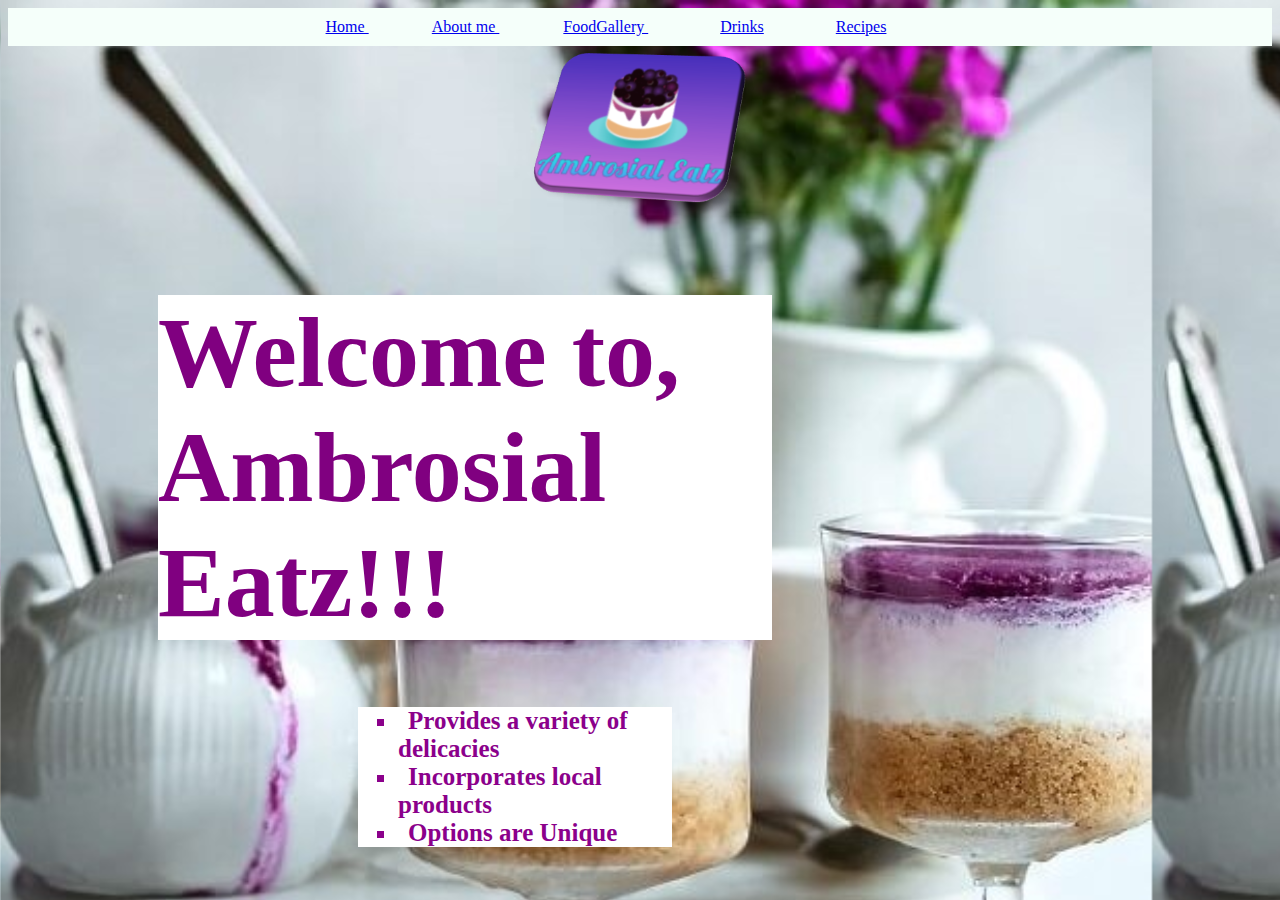
<file: index.html>
<!DOCTYPE html>
<html>
<head>
<title>
Creole Cuisine
</title>
<link href= "MyStyleSheet.css" rel="stylesheet">

</head>
<body id="bodytag">

<div class= "Navbar">
<a href="index.html"> Home </a> &nbsp; &nbsp; &nbsp; &nbsp; &nbsp; &nbsp; &nbsp; &nbsp;
<a href="AboutMe.html"> About me </a> &nbsp; &nbsp; &nbsp; &nbsp; &nbsp; &nbsp; &nbsp; &nbsp;
<a href="FoodGallery.html"> FoodGallery </a> &nbsp; &nbsp; &nbsp; &nbsp; &nbsp; &nbsp; &nbsp; &nbsp; &nbsp;
<a href="DrinkGallery.html"> Drinks</a>&nbsp; &nbsp; &nbsp; &nbsp; &nbsp; &nbsp; &nbsp; &nbsp; &nbsp;
<a href="Recipes.html"> Recipes</a>&nbsp; &nbsp; &nbsp; &nbsp; &nbsp; &nbsp; &nbsp; &nbsp; &nbsp;
</div class= "Navbar">

<center>
<img src= "Picture2.png" alt= "Logo picture" id="pictures">
</center>

<h1>Welcome to,
<br>
Ambrosial Eatz!!! </h1>
<!--Paragraph 1-->
<ul>
<li>Provides a variety of delicacies </li>
<li>Incorporates local products </li>
<li>Options are Unique </li>
</ul>



</body id="bodytag">
</html>
</file>
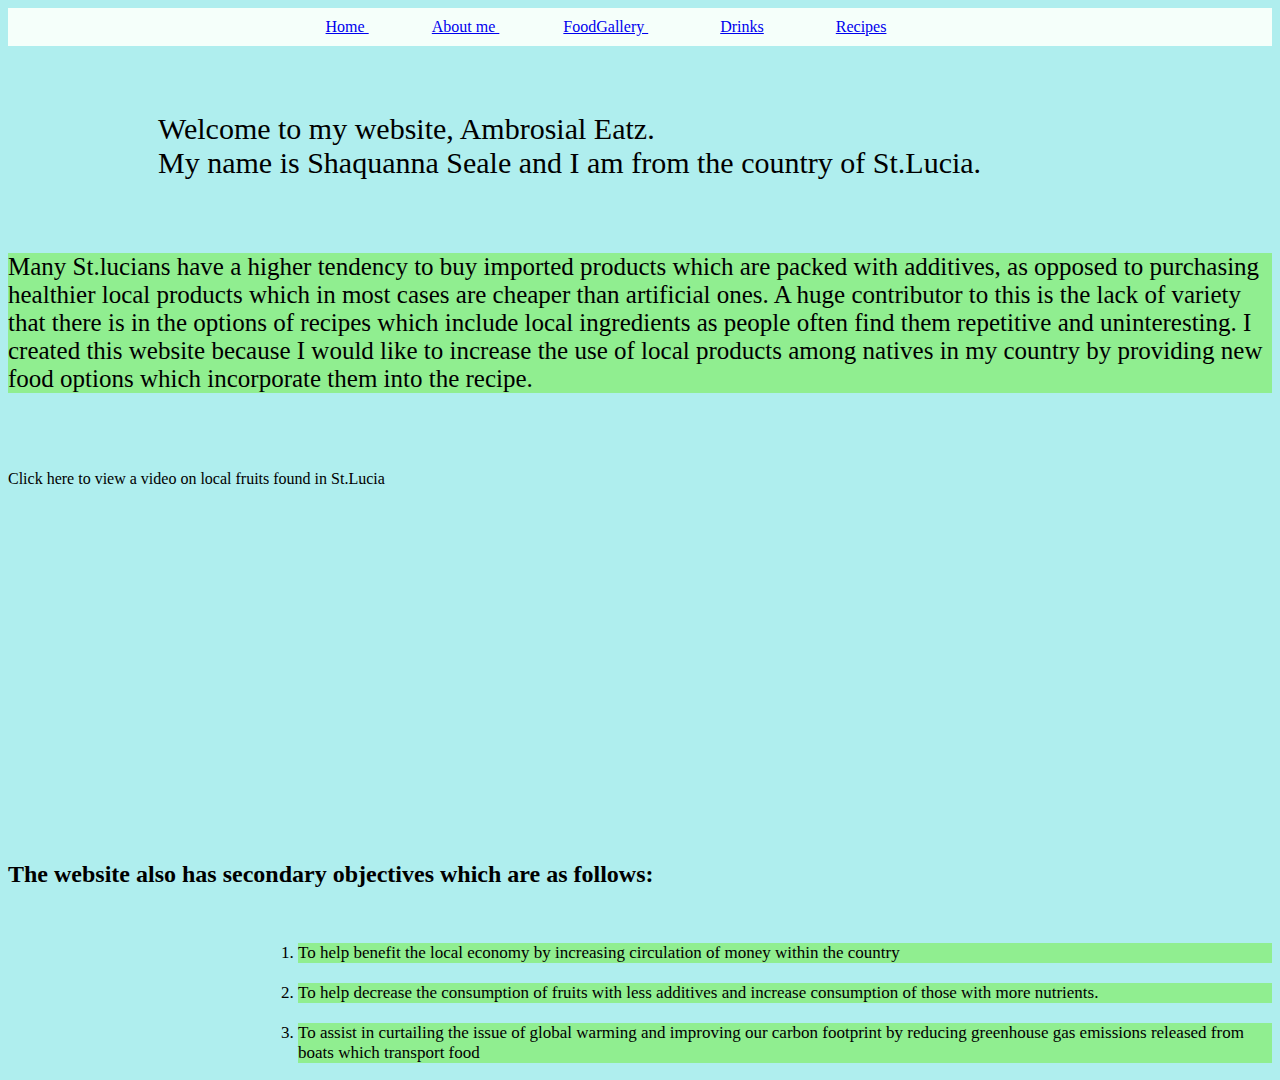
<file: AboutMe.html>
<!DOCTYPE html>
<html>
<head>
<link href= "MyStyleSheet.css" rel="stylesheet">
<title>
About Me
</title>
</head>

<body id="color">

<div class= "Navbar">
<a href="index.html"> Home </a> &nbsp; &nbsp; &nbsp; &nbsp; &nbsp; &nbsp; &nbsp; &nbsp;
<a href="AboutMe.html"> About me </a> &nbsp; &nbsp; &nbsp; &nbsp; &nbsp; &nbsp; &nbsp; &nbsp;
<a href="FoodGallery.html"> FoodGallery </a> &nbsp; &nbsp; &nbsp; &nbsp; &nbsp; &nbsp; &nbsp; &nbsp; &nbsp;
<a href="DrinkGallery.html"> Drinks</a>&nbsp; &nbsp; &nbsp; &nbsp; &nbsp; &nbsp; &nbsp; &nbsp; &nbsp;
<a href="Recipes.html"> Recipes</a>&nbsp; &nbsp; &nbsp; &nbsp; &nbsp; &nbsp; &nbsp; &nbsp; &nbsp;
</div class= "Navbar">
<br>
<br>
<div class="intro">
<p> Welcome to my website, Ambrosial Eatz. <br>
My name is Shaquanna Seale and I am from the country of St.Lucia.
</p>
</div class="intro">
<br>
<p id="mu"> Many St.lucians have a higher tendency to buy imported products which are packed with additives,  as opposed to purchasing healthier  local products which in most cases are cheaper than artificial ones. A huge contributor to this is the lack of variety that there is  in the options of recipes which include local ingredients as people often find them repetitive and uninteresting.
I created this website because I would like to increase the use of local
products among natives in my country by providing new food options which
incorporate them into the recipe.
</p id="mu">

<br>
<br>
<p>Click here to view a video on local fruits found in St.Lucia</p>
<iframe width="560" height="315" src="https://www.youtube.com/embed/d3DTGnU3cls" title="YouTube video player" frameborder="0" allow="accelerometer; autoplay; clipboard-write; encrypted-media; gyroscope; picture-in-picture" allowfullscreen></iframe>

<br>
<br>

<h2>
The website also has secondary objectives which are as follows:
</h2>
<br>
<ol>
<li id="colors">To help  benefit the local economy by increasing circulation of money within the country</li>
<br>
<li id="colors">To help decrease the consumption of fruits with less additives and increase consumption of those with more nutrients.</li>
<br>
<li  id="colors">To assist in curtailing the issue of global warming and improving our carbon footprint by reducing greenhouse gas emissions released from boats which transport food</li>
</ol>


</body id="color">
</html>
</file>
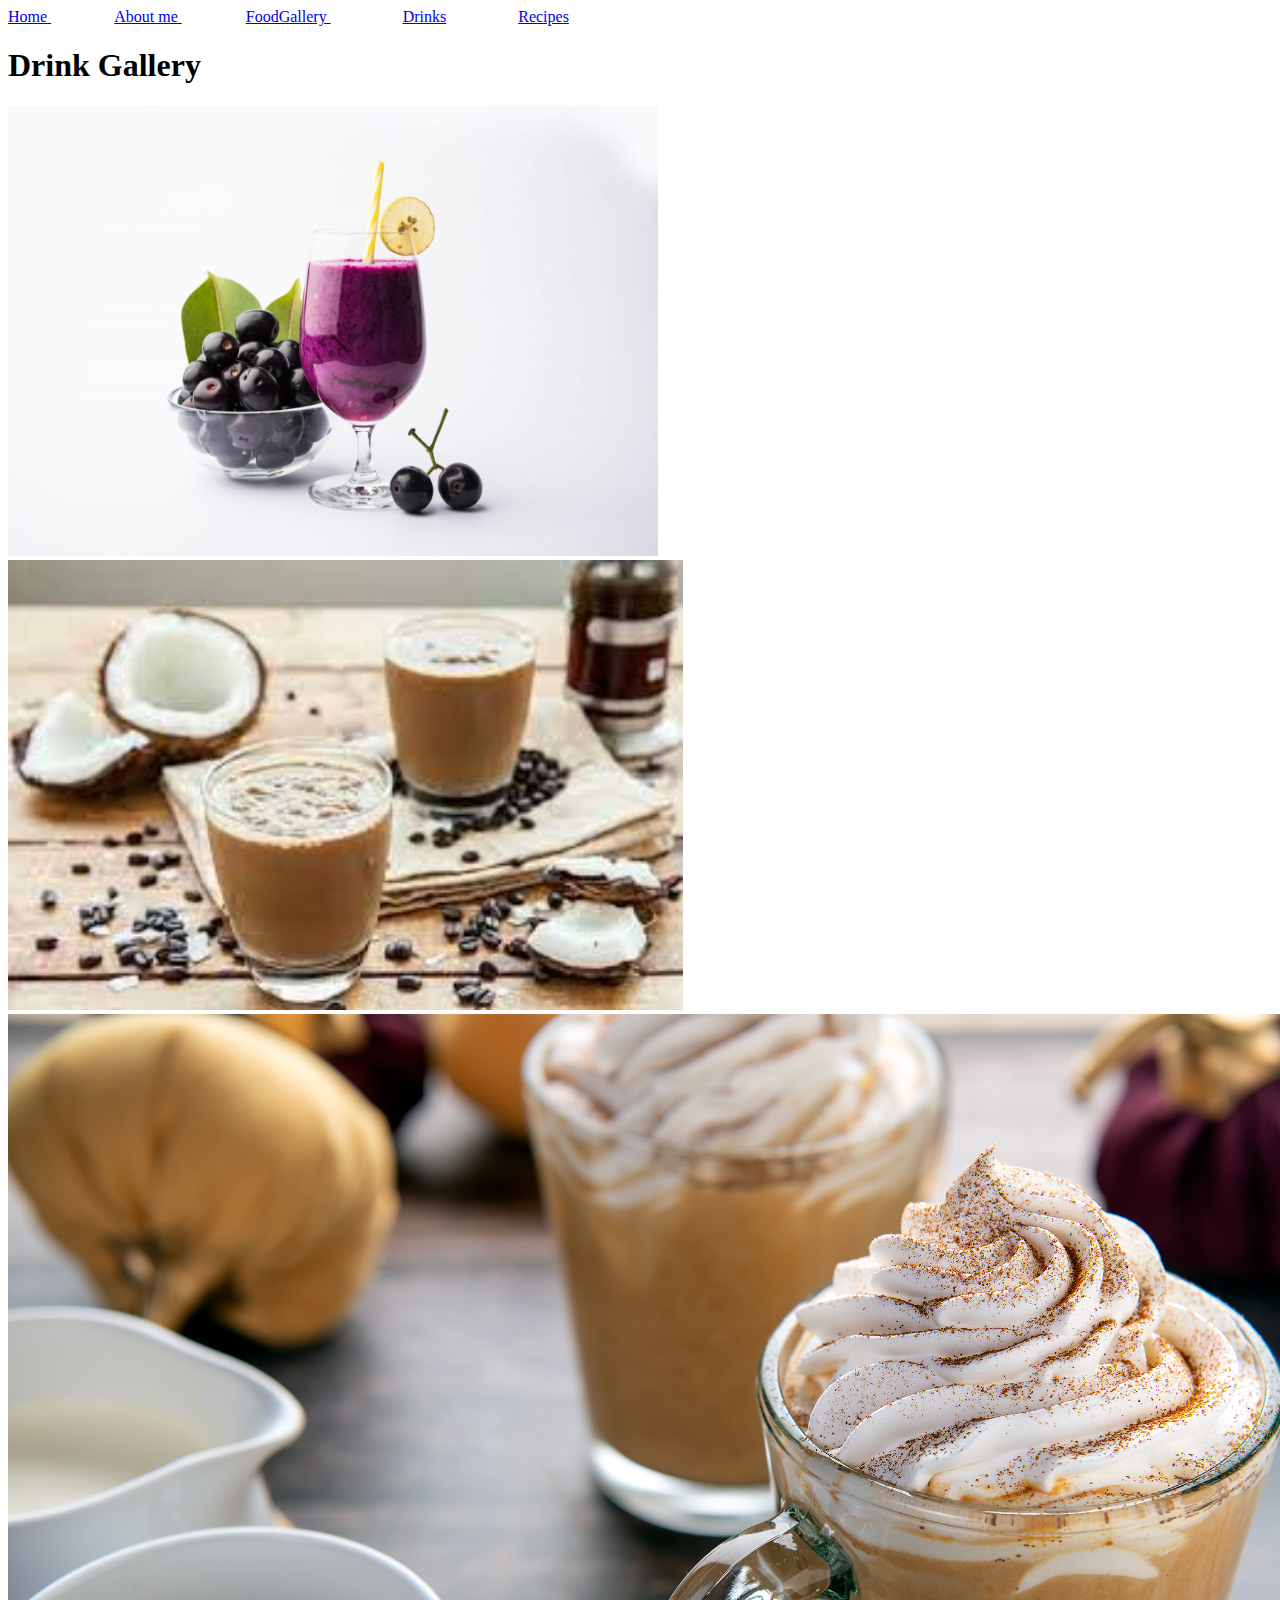
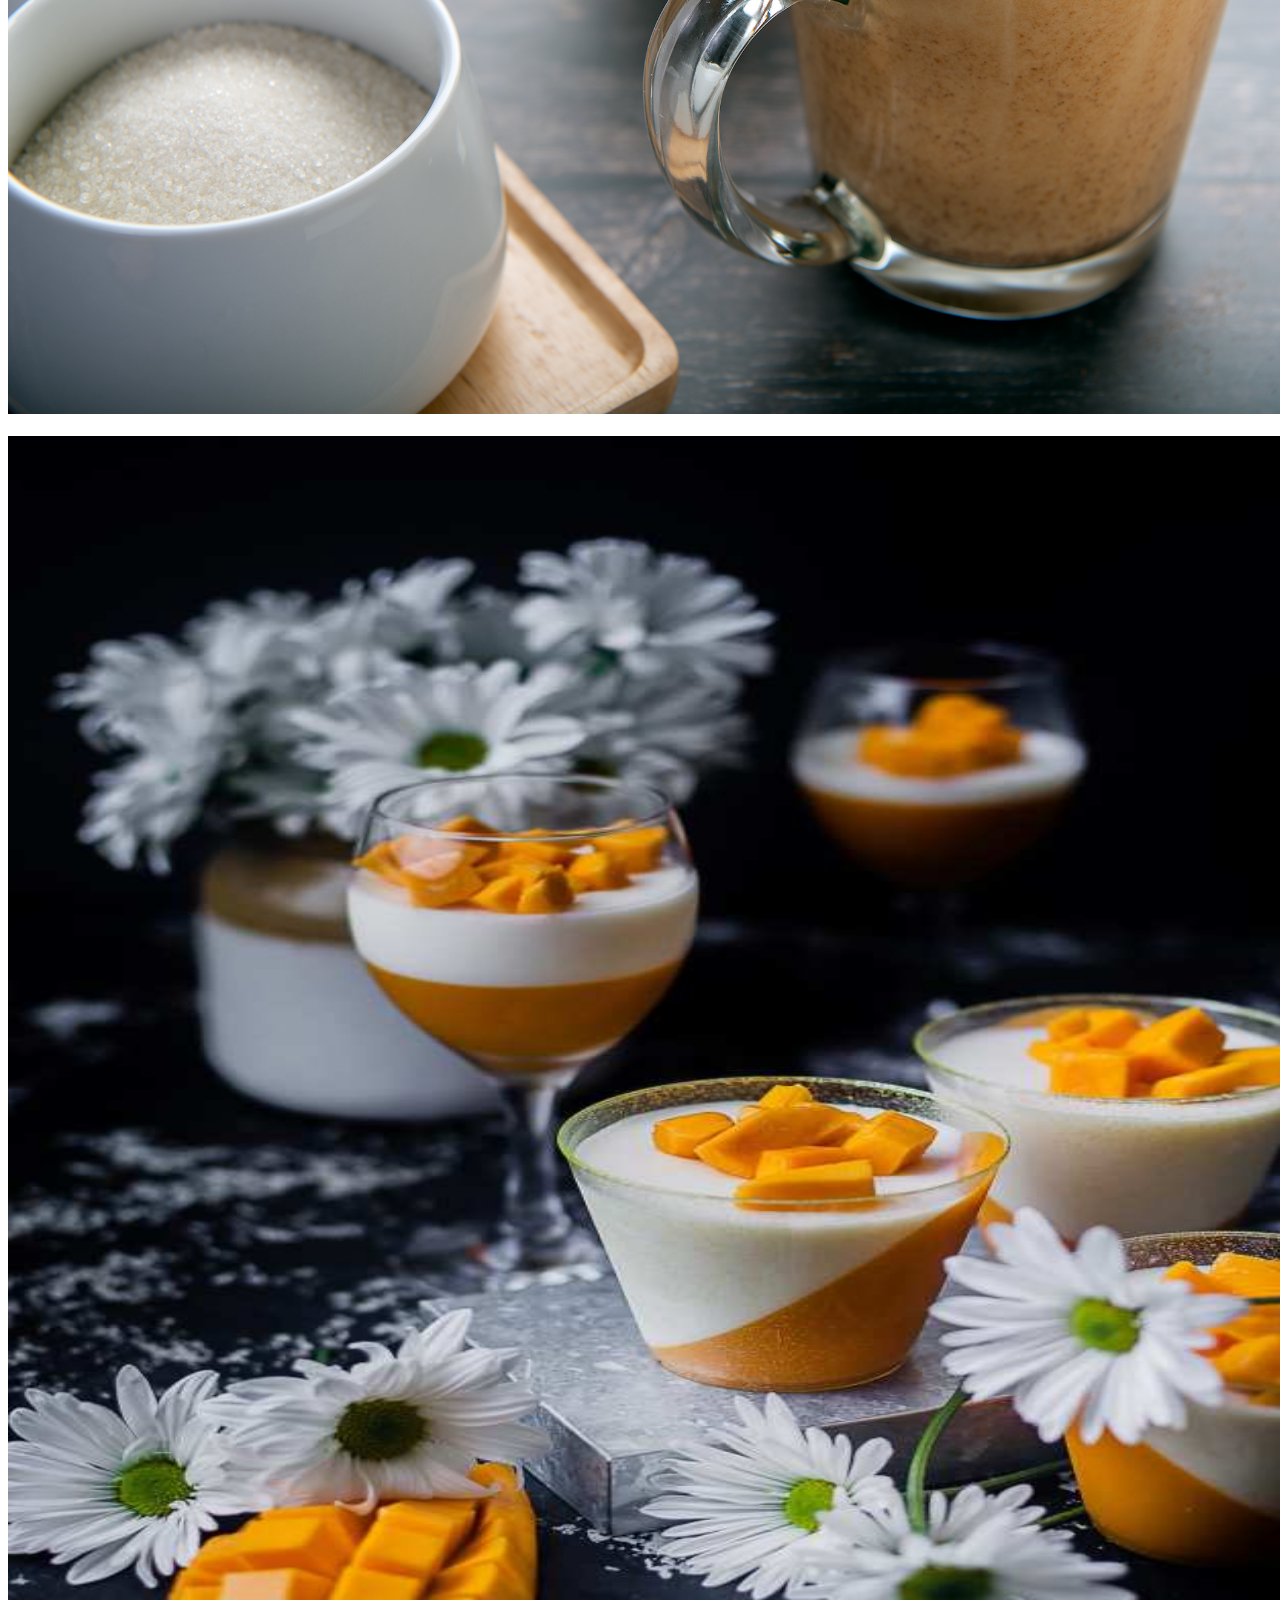
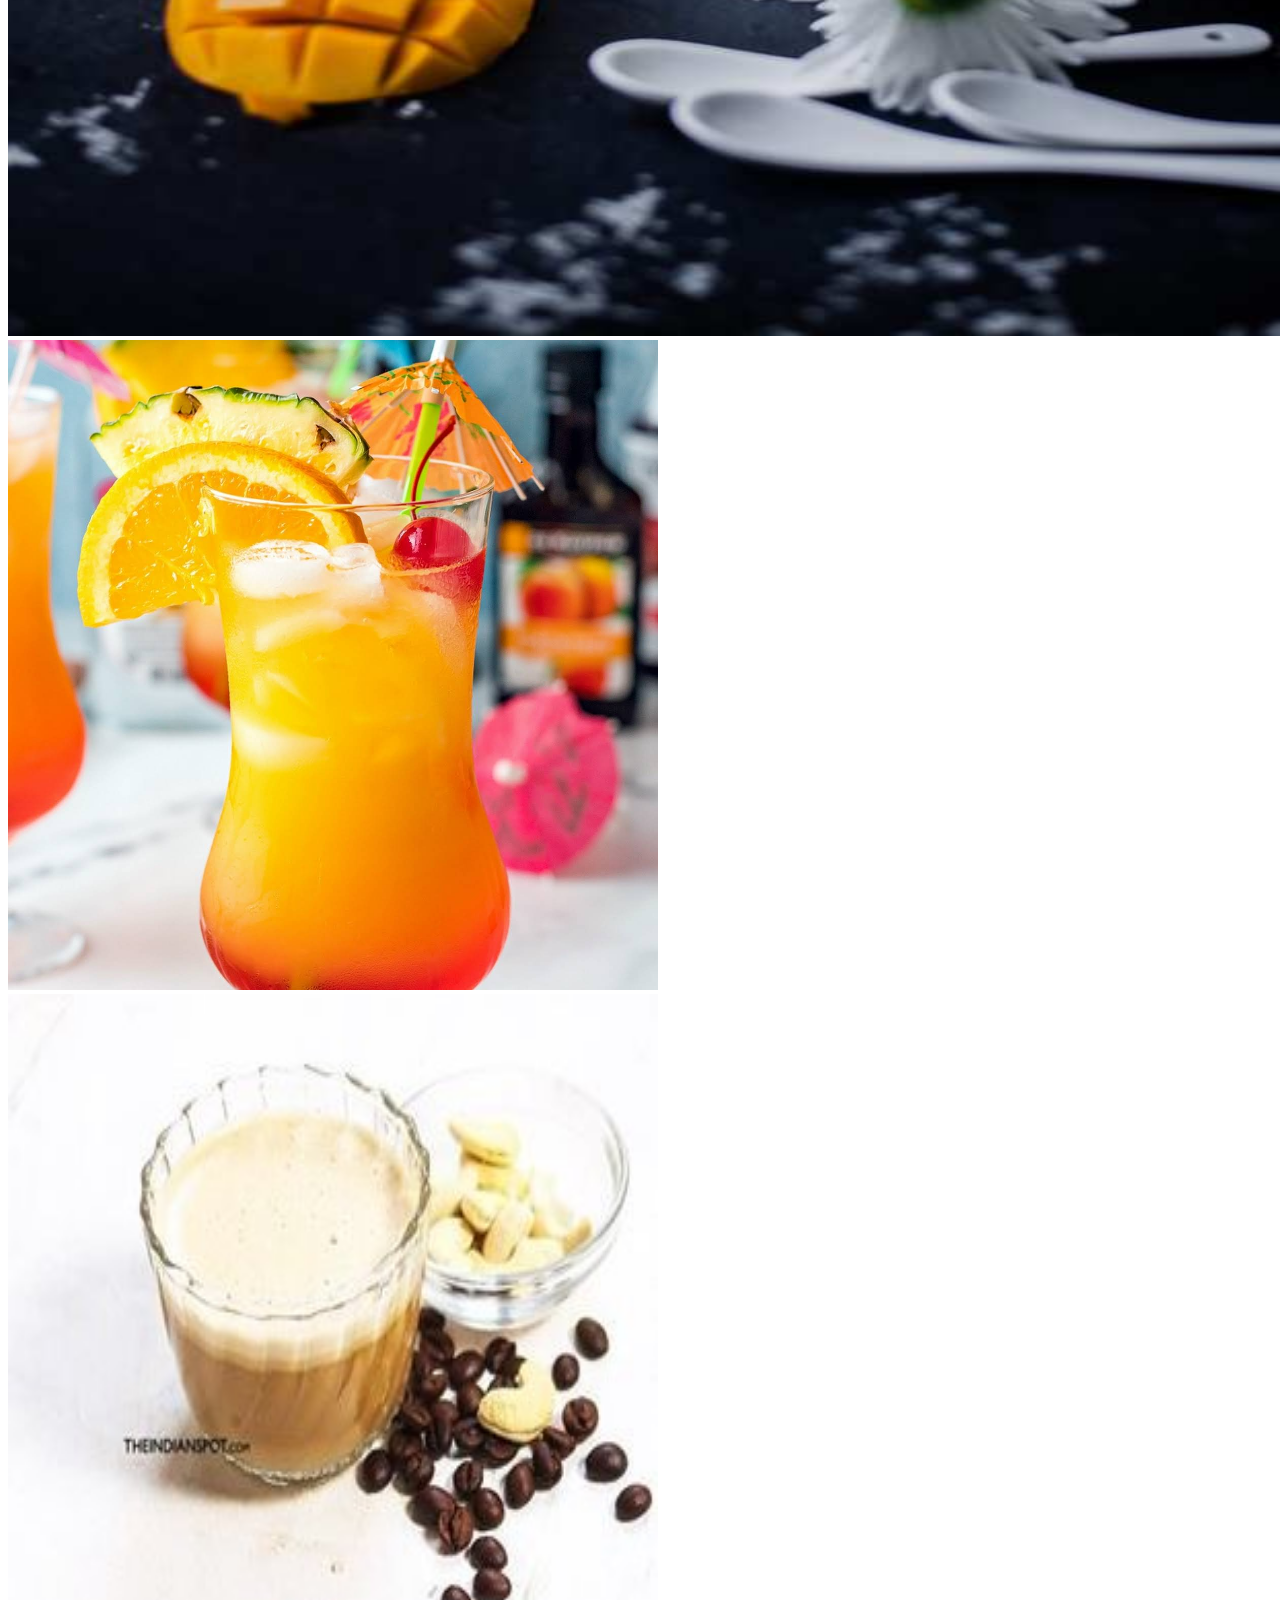
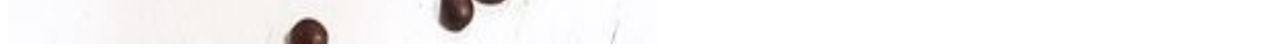
<file: DrinkGallery.html>
<!DOCTYPE html>

<html>
<head>
<title>Drinks

<link href= "MyStyleSheet.css" rel="stylesheet">

</title>
</head>

<body>

<div class= "Navbar">
<a href="index.html"> Home </a> &nbsp; &nbsp; &nbsp; &nbsp; &nbsp; &nbsp; &nbsp; &nbsp;
<a href="AboutMe.html"> About me </a> &nbsp; &nbsp; &nbsp; &nbsp; &nbsp; &nbsp; &nbsp; &nbsp;
<a href="FoodGallery.html"> FoodGallery </a> &nbsp; &nbsp; &nbsp; &nbsp; &nbsp; &nbsp; &nbsp; &nbsp; &nbsp;
<a href="DrinkGallery.html"> Drinks</a>&nbsp; &nbsp; &nbsp; &nbsp; &nbsp; &nbsp; &nbsp; &nbsp; &nbsp;
<a href="Recipes.html"> Recipes</a>&nbsp; &nbsp; &nbsp; &nbsp; &nbsp; &nbsp; &nbsp; &nbsp; &nbsp;
</div class= "Navbar">

<h1> Drink Gallery </h1>


<img src="berry- juice.jpg" alt="gallery picture8" id="picture8" width="650px" height="450px">
<img src="coconut coffee.jpg"alt="gallery picture7" id="picture7" width="675px" height="450px">
<img src="pumpkin-spice-latte.jpg"  alt="gallery picture10" id="picture10" height="1000px" width="1500px"> &nbsp
<img src="mango-panna-cotta.jpg"  alt="gallery picture9" id="picture9" height="1500px" width="1500px">
<img src="pineapple cocktail.jpg"  alt= "gallery picture11" id="picture11" width="650px" height="650px">  &nbsp &nbsp
<img src="cashew coffee.jpg"  alt="gallery picture12" id="picture12""650px" height="650px" width="650px">

</body>

</html>
</file>
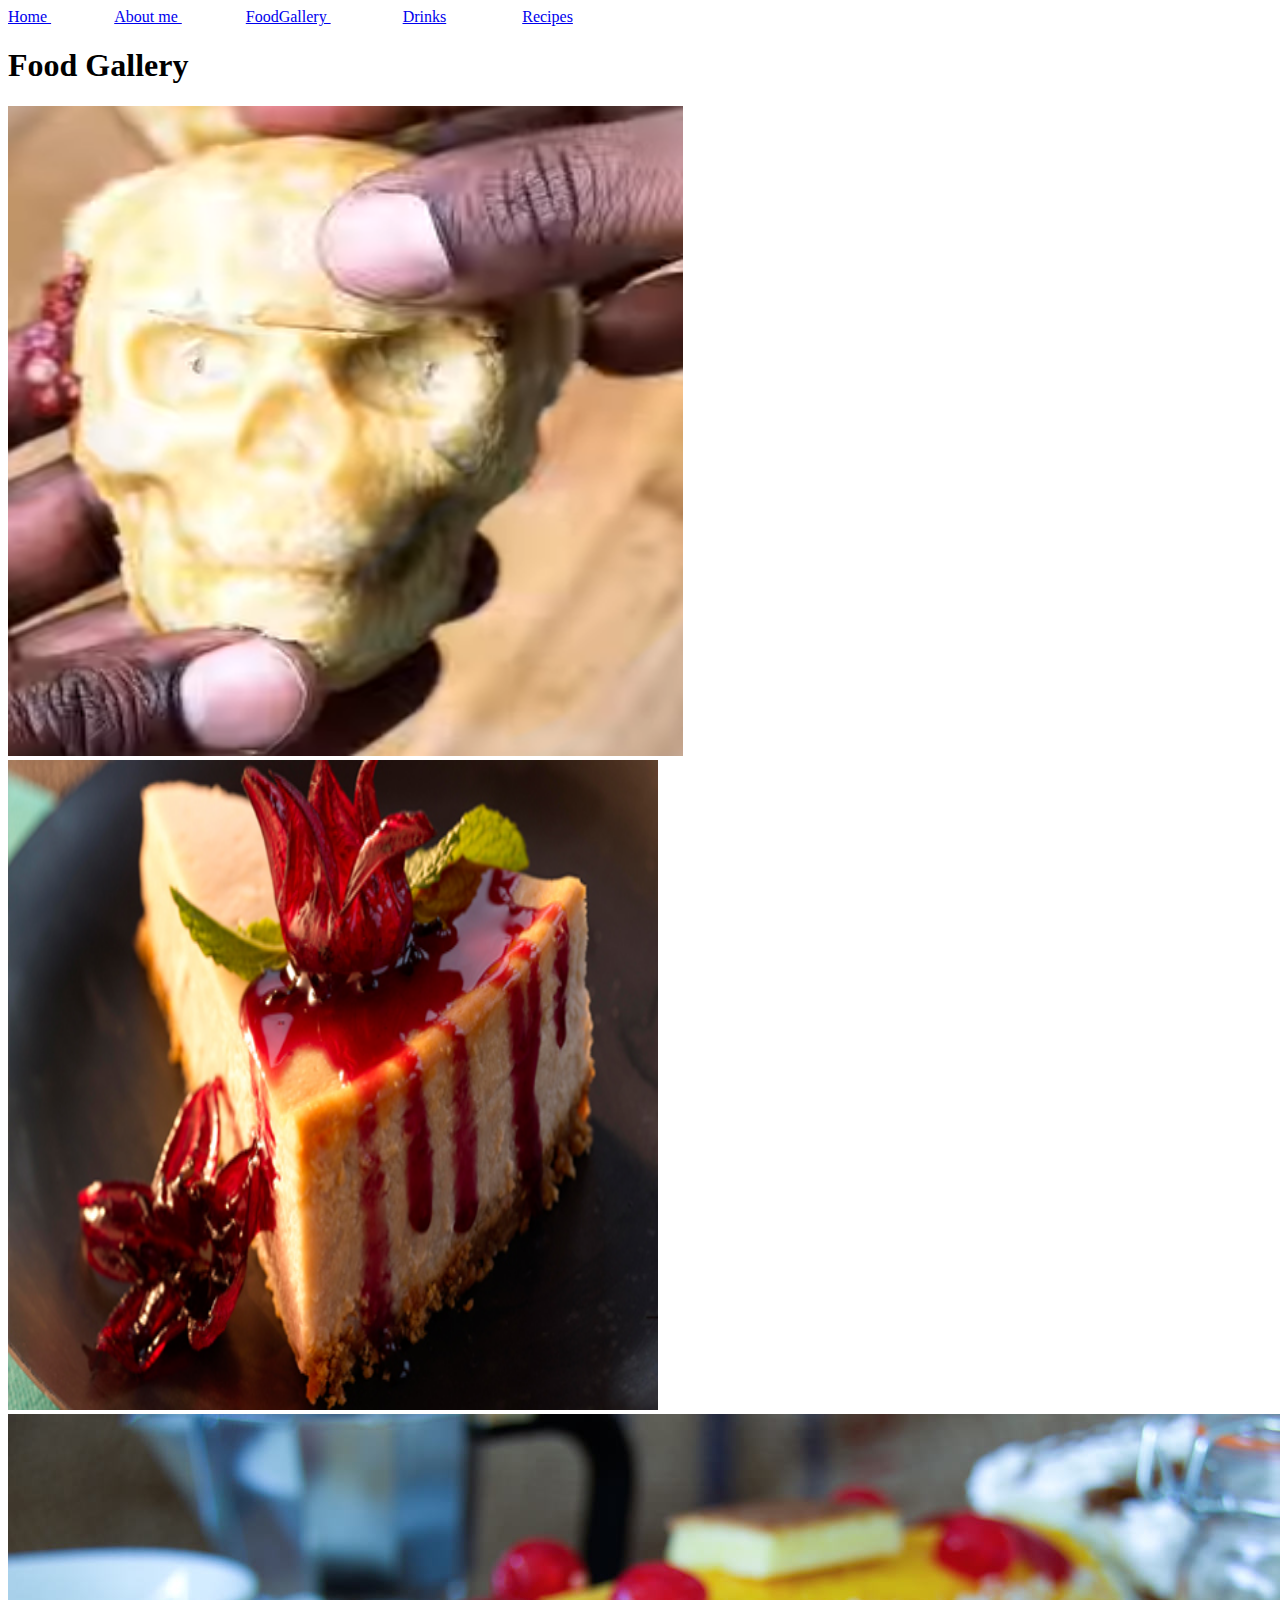
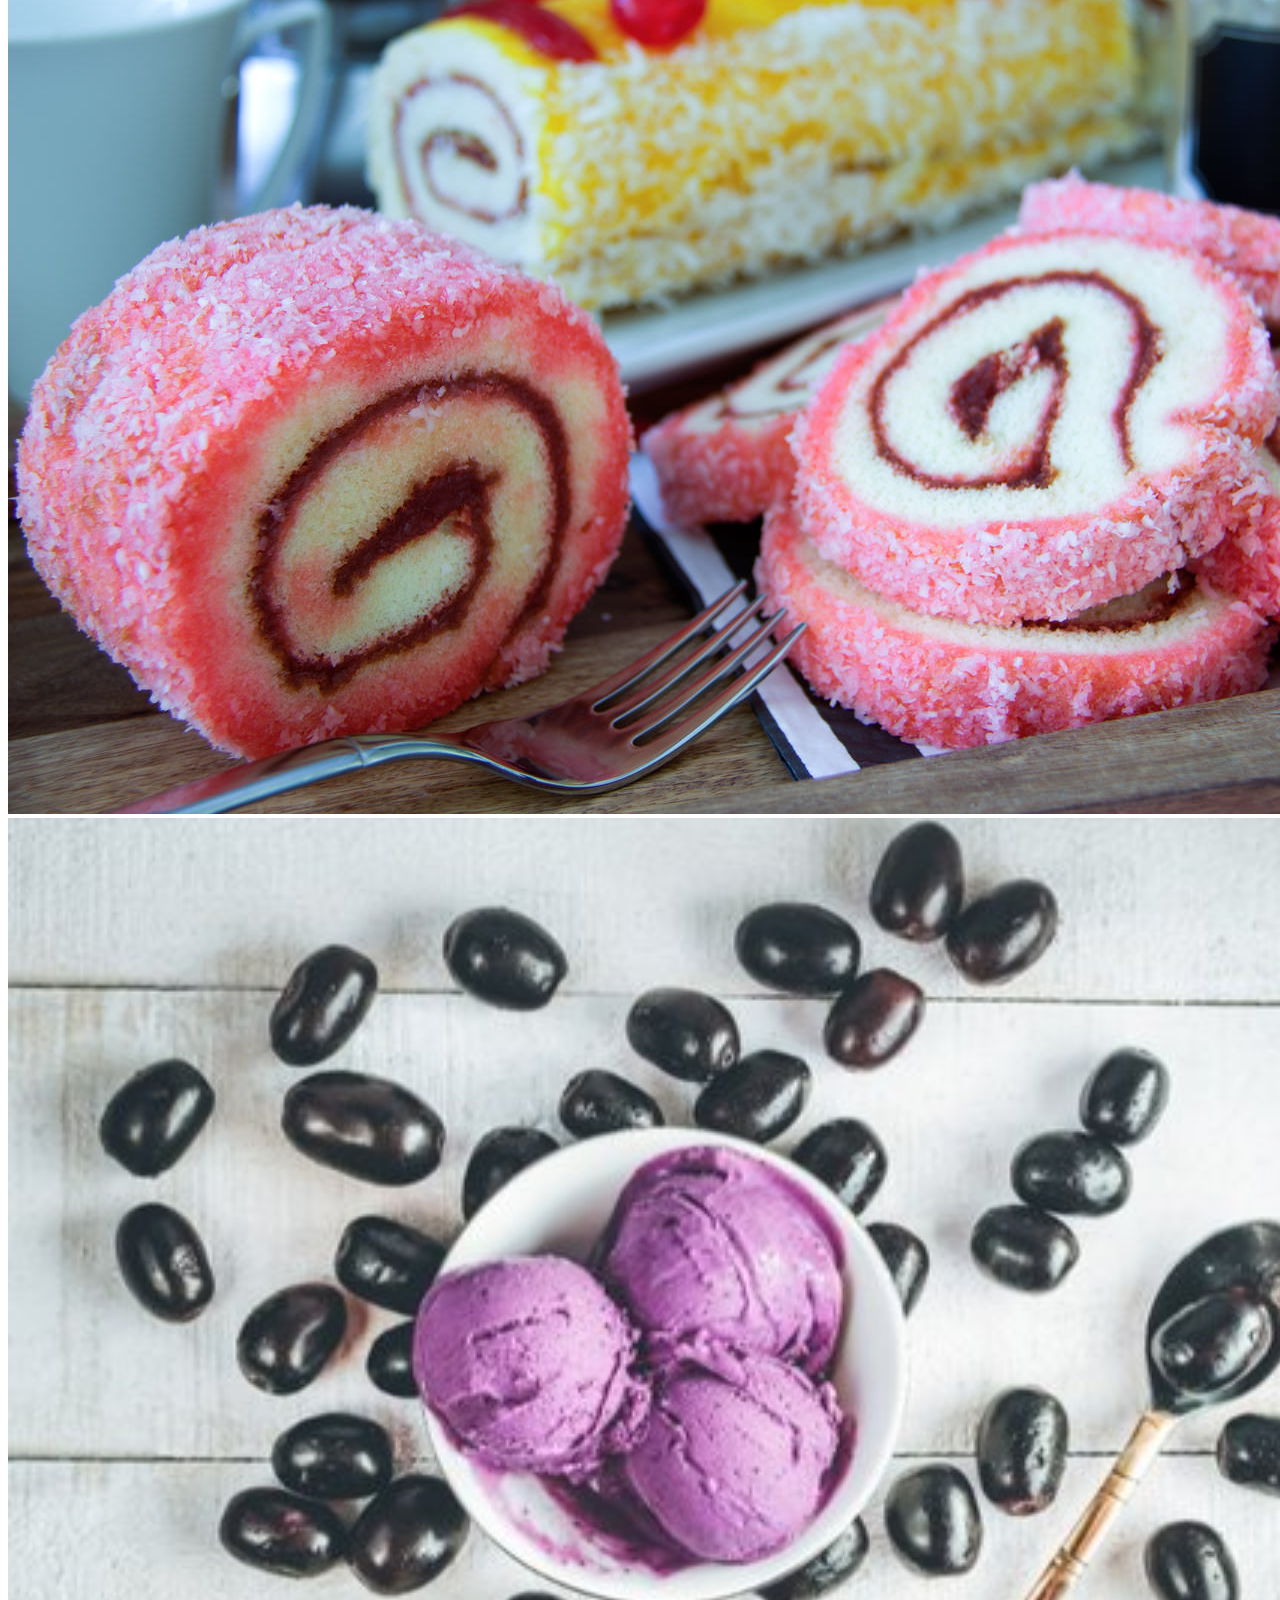
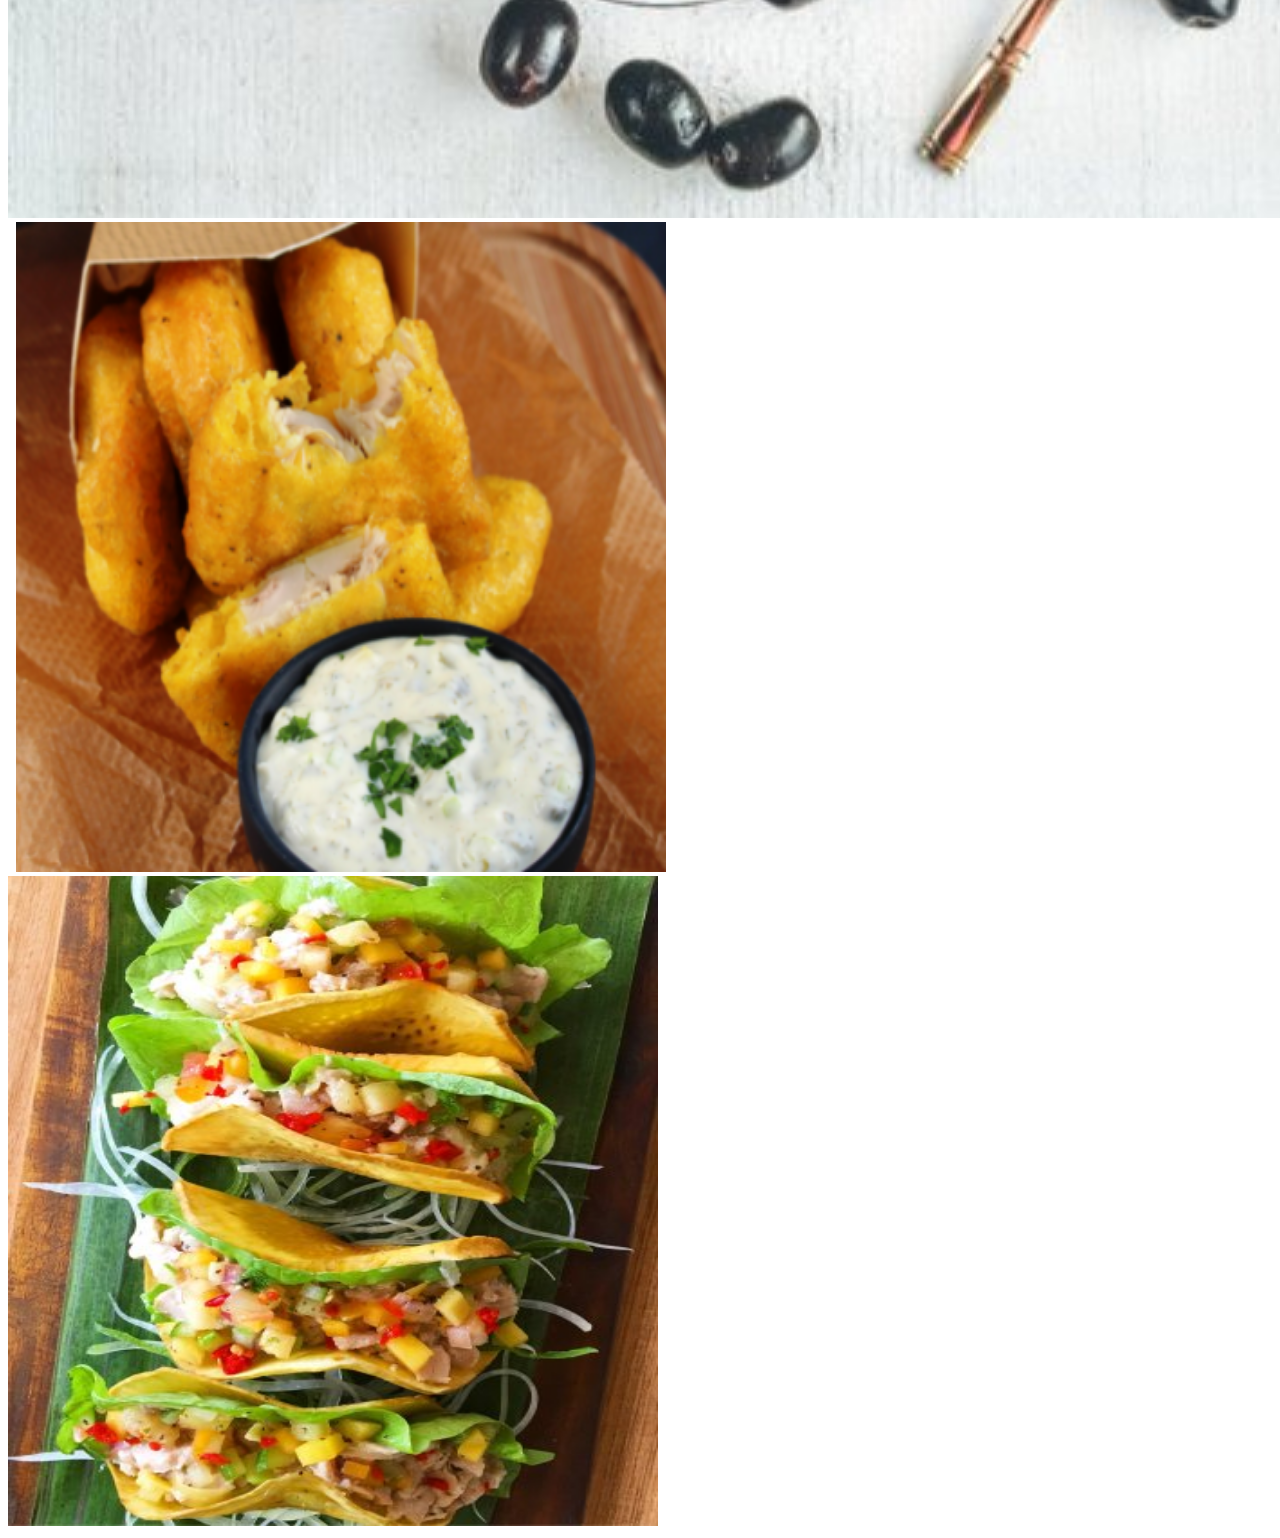
<file: FoodGallery.html>
<!DOCTYPE html>

<html>
<head>
<title>Foods

<link href= "MyStyleSheet.css" rel="stylesheet">

</title>
</head>

<body>

<div class= "Navbar">
<a href="index.html"> Home </a> &nbsp; &nbsp; &nbsp; &nbsp; &nbsp; &nbsp; &nbsp; &nbsp;
<a href="AboutMe.html"> About me </a> &nbsp; &nbsp; &nbsp; &nbsp; &nbsp; &nbsp; &nbsp; &nbsp;
<a href="FoodGallery.html"> FoodGallery </a> &nbsp; &nbsp; &nbsp; &nbsp; &nbsp; &nbsp; &nbsp; &nbsp; &nbsp;
<a href="DrinkGallery.html"> Drinks</a> &nbsp; &nbsp; &nbsp; &nbsp; &nbsp; &nbsp; &nbsp; &nbsp; &nbsp;
<a href="Recipes.html"> Recipes</a> &nbsp; &nbsp; &nbsp; &nbsp; &nbsp; &nbsp; &nbsp; &nbsp; &nbsp;
</div class= "Navbar">

<h1> Food Gallery </h1>
<img src="Screenshot (11).png" alt="gallery picture1" id="picture1" width="675px" height="650px">
<img src="wild-hibiscus-cheesecake.jpg" alt="gallery picture2" id="picture2" width="650px" height="650px">
<img src="img_1897.jpg"  alt="gallery picture3" id="picture3">
<img src="berry icecream.jpg"  alt="gallery picture4" id="picture4" height="1000px" width="1500px"> &nbsp;
<img src="Screenshot (13).png"  alt= "gallery picture5" id="picture5" width="650px" height="650px">  &nbsp; &nbsp
<img src="breadfruit-tacos.jpg"  alt="gallery picture6" id="picture6""650px" height="650px" width="650px">

</body>

</html>
</file>
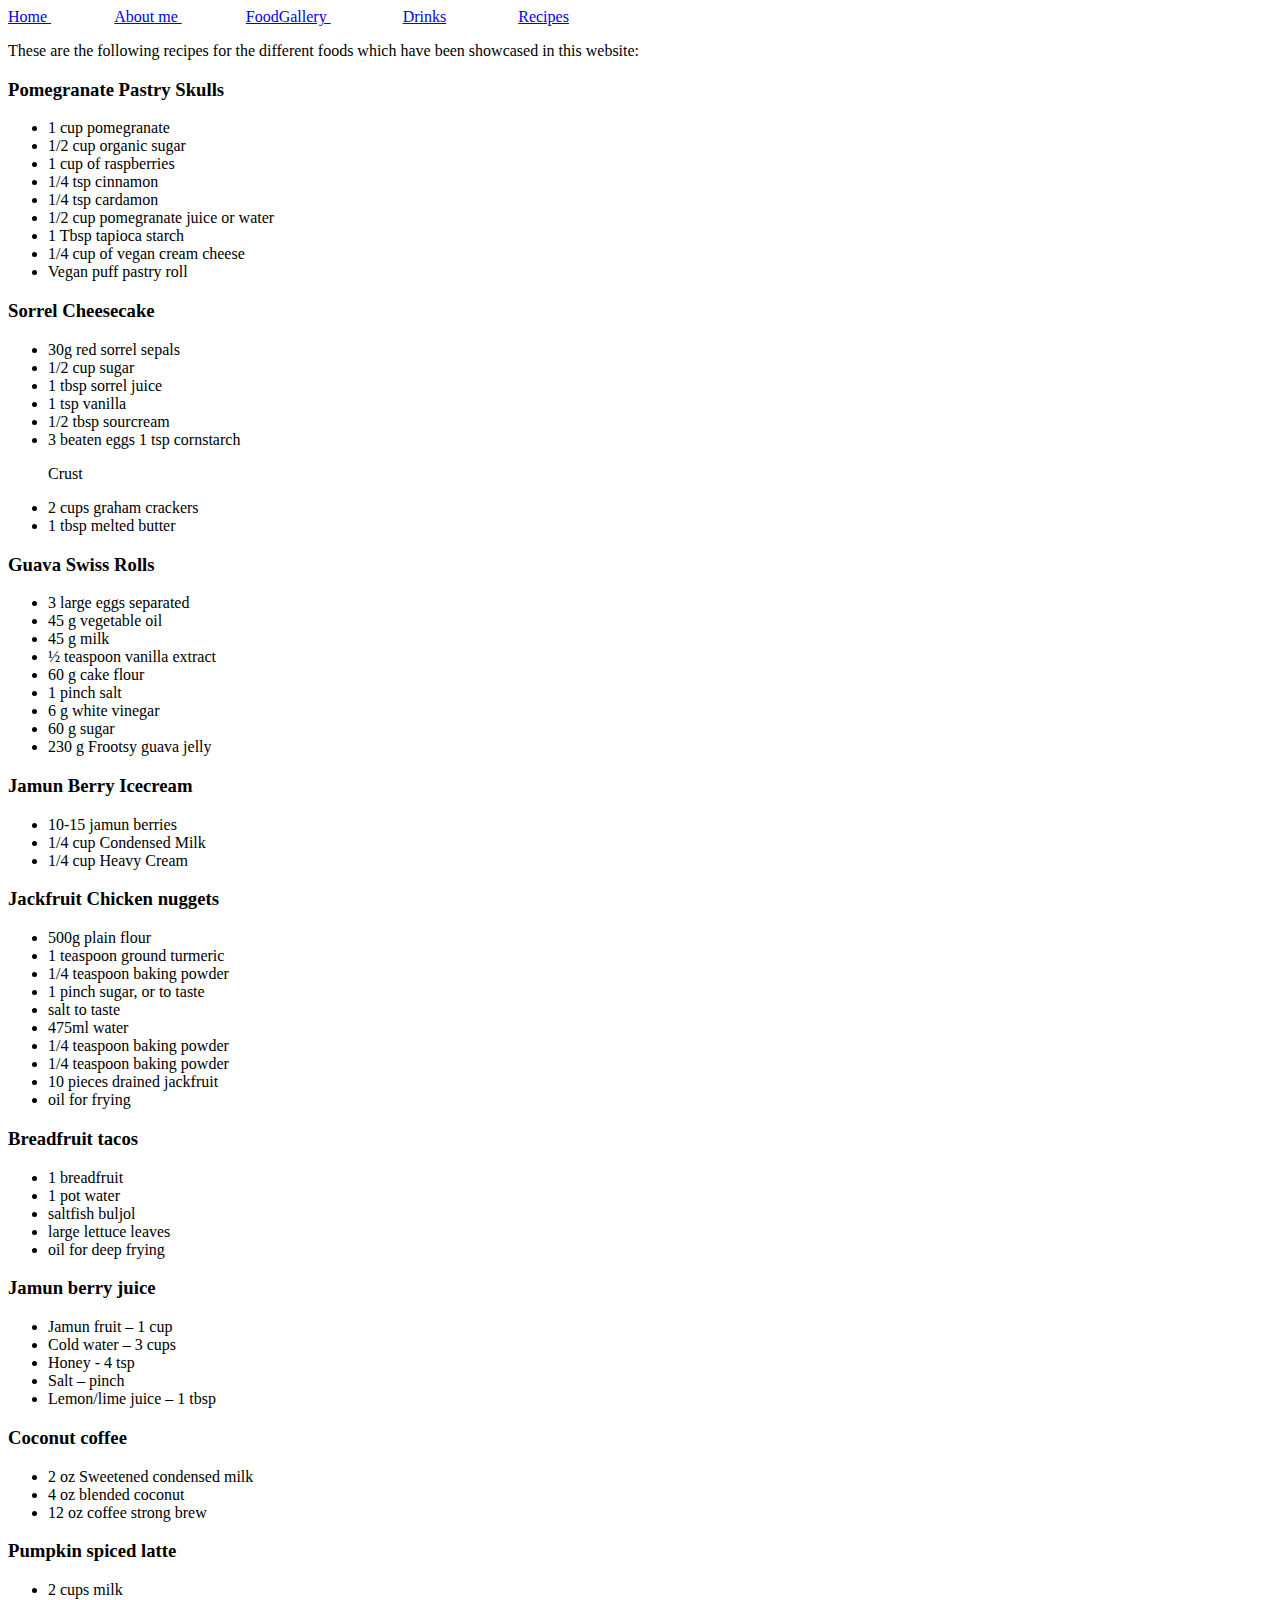
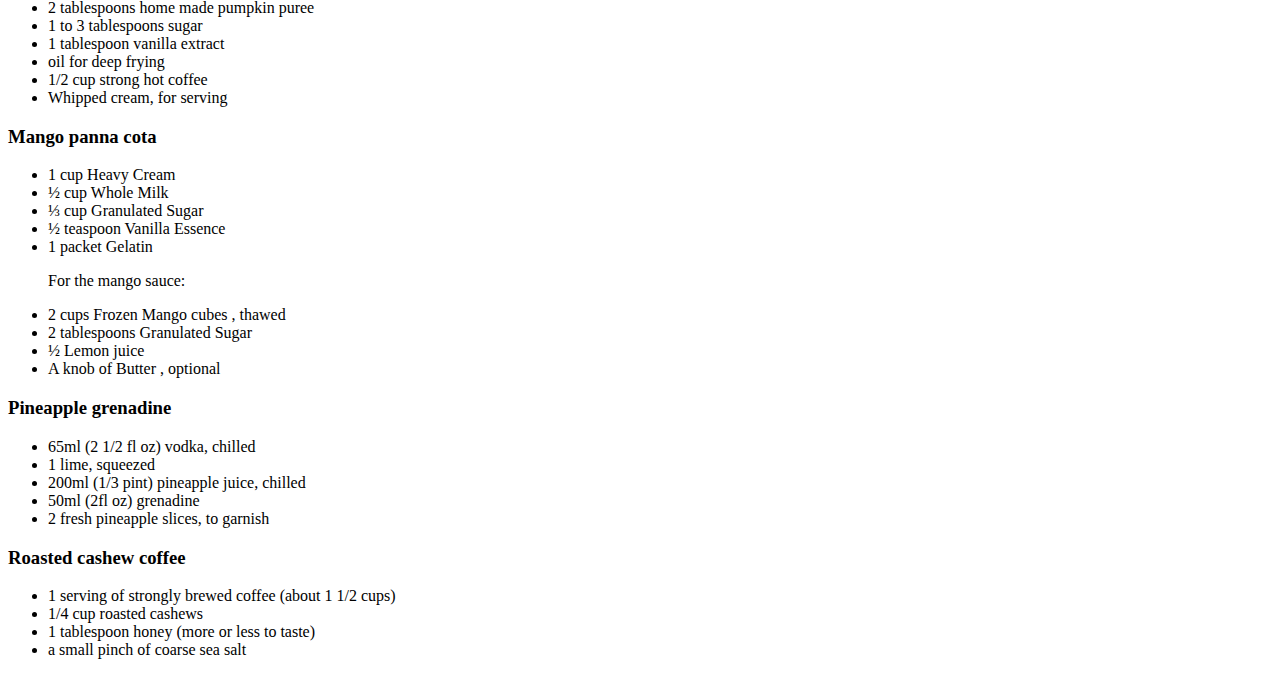
<file: Recipes.html>
<!DOCTYPE html>
<html>
<head>
<title>Recipes</title>
</head>
<body>

<div class= "Navbar">
<a href="index.html"> Home </a> &nbsp; &nbsp; &nbsp; &nbsp; &nbsp; &nbsp; &nbsp; &nbsp;
<a href="AboutMe.html"> About me </a> &nbsp; &nbsp; &nbsp; &nbsp; &nbsp; &nbsp; &nbsp; &nbsp;
<a href="FoodGallery.html"> FoodGallery </a> &nbsp; &nbsp; &nbsp; &nbsp; &nbsp; &nbsp; &nbsp; &nbsp; &nbsp;
<a href="DrinkGallery.html"> Drinks</a>&nbsp; &nbsp; &nbsp; &nbsp; &nbsp; &nbsp; &nbsp; &nbsp; &nbsp;
<a href="Recipes.html"> Recipes</a>&nbsp; &nbsp; &nbsp; &nbsp; &nbsp; &nbsp; &nbsp; &nbsp; &nbsp;

</div class= "Navbar">
<p>These are the following recipes for the different foods which have been showcased in this website:</p>




<h3>Pomegranate Pastry Skulls </h3>


<ul>

<li> 1 cup pomegranate </li>
<li> 1/2 cup organic sugar </li>
<li>1 cup of raspberries  </li>
<li> 1/4 tsp cinnamon  </li>
<li>1/4 tsp cardamon </li>
<li> 1/2 cup pomegranate juice or water </li>
<li> 1 Tbsp tapioca starch</li>
<li>1/4 cup of vegan cream cheese </li>
<li> Vegan puff pastry roll </li>
</ul>


<h3>Sorrel Cheesecake </h3>
<ul>
<li>30g red sorrel sepals</li>
<li>1/2 cup sugar</li>
<li>1 tbsp sorrel juice</li>
<li>1 tsp vanilla</li>
<li>1/2 tbsp sourcream</li>
<li>3 beaten eggs 1 tsp cornstarch</li>
<p>Crust</p>
<li>2 cups graham crackers</li>
<li>1 tbsp melted butter</li>

</ul>


<h3>Guava Swiss Rolls</h3>
<ul>

<li>3 large eggs separated </li>
<li>45 g vegetable oil</li>
<li>45 g milk</li>
<li>½ teaspoon vanilla extract</li>
<li>60 g cake flour</li>
<li>1 pinch salt</li>
<li>6 g white vinegar</li>
<li>60 g sugar</li>
<li> 230 g Frootsy guava jelly</li>

</ul>

<h3>Jamun Berry Icecream</h3>
<ul>
<li>10-15 jamun berries</li>
<li>1/4 cup Condensed Milk</li>
<li>1/4 cup Heavy Cream</li>
</ul>



<h3>Jackfruit Chicken nuggets</h3>
<ul>
<li> 500g plain flour</li>
<li>1 teaspoon ground turmeric</li>
<li>1/4 teaspoon baking powder</li>
<li> 1 pinch sugar, or to taste</li>
<li> salt to taste</li>
<li> 475ml water</li>
<li>1/4 teaspoon baking powder</li>
<li>1/4 teaspoon baking powder</li>
<li>10 pieces drained jackfruit</li>
<li> oil for frying</li>
</ul>

<h3>Breadfruit tacos</h3>
<ul>
<li> 1 breadfruit</li>
<li>1 pot water</li>
<li>saltfish buljol</li>
<li> large lettuce leaves</li>
<li> oil for deep frying</li>
</ul>


<h3>Jamun berry juice</h3>
<ul>
<li> Jamun fruit – 1 cup </li>
<li>Cold water – 3 cups</li>
<li>Honey - 4 tsp</li>
<li> Salt – pinch</li>
<li>Lemon/lime juice – 1 tbsp</li>
</ul>




<h3>Coconut coffee</h3>
<ul>
<li>2 oz Sweetened condensed milk</li>
<li>4 oz blended coconut</li>
<li>12 oz coffee strong brew</li>
</ul>




<h3>Pumpkin spiced latte</h3>
<ul>
<li>2 cups milk </li>
<li>2 tablespoons home made  pumpkin puree</li>
<li>1 to 3 tablespoons sugar</li>
<li> 1 tablespoon vanilla extract</li>
<li> oil for deep frying</li>
<li>1/2 cup strong hot coffee</li>
<li>Whipped cream, for serving</li>
</ul>

<h3>Mango panna cota</h3>
<ul>
<li> 1 cup Heavy Cream</li>
<li>½ cup Whole Milk</li>
<li>⅓ cup Granulated Sugar</li>
<li> ½ teaspoon Vanilla Essence</li>
<li> 1 packet Gelatin</li>

<p>For the mango sauce:</p>
<li>2 cups Frozen Mango cubes , thawed</li>
<li>2 tablespoons Granulated Sugar</li>
<li>½ Lemon  juice </li>
<li>A knob of Butter , optional</li>
</ul>




<h3>Pineapple grenadine</h3>
<ul>
<li> 65ml (2 1/2 fl oz) vodka, chilled</li>
<li> 1 lime, squeezed</li>
<li>200ml (1/3 pint) pineapple juice, chilled</li>
<li> 50ml (2fl oz) grenadine</li>
<li> 2 fresh pineapple slices, to garnish</li>
</ul>



<h3>Roasted cashew coffee</h3>
<ul>
<li> 1 serving of strongly brewed coffee (about 1 1/2 cups)</li>
<li>1/4 cup roasted cashews</li>
<li>1 tablespoon honey (more or less to taste)</li>
<li> a small pinch of coarse sea salt</li>

</ul>




</body>
</html>
</file>
<file: MyStyleSheet.css>
h1{
  color:purple;
  font-family: Brush Script MT, Brush Script Std, cursive	;
  font-size: 100px;
  text-align:left;
  margin-left: 150px;
  background-color: white;
  margin-right:500px;
}

#bodytag {
  background-image: url("Website front page pic.jpg");
  background-size: 90%;
}


h5{
  background-color: violet;
}

.Navbar{
  text-align: center;
  background-color:Mintcream;
  padding:10px;
}



ul{
  list-style-type:square;
  list-style-position: outside;
  color: darkmagenta;
  text-indent: 10px;
  margin-left: 350px;
  font-size:25px;
  font-weight: bold;
  background-color: white;
  margin-right: 600px;

}


.mymission{
  font-weight:lighter;
  font-size: 80px;

}

.intro{
  margin-left: 150px;
  margin-right: 150px;
  font-size: 30px;

}

ol{
  margin-left:250px;
  font-size: 17px;

}

#picture1{
  margin-left: 200px;
}

#mu{
font-style: Comic Sans ms;
font-size: 25px;
background-color: lightgreen;
}

#color{
  background-color: PaleTurquoise;
}

#colors{
  background-color: lightgreen;
}
</file>
